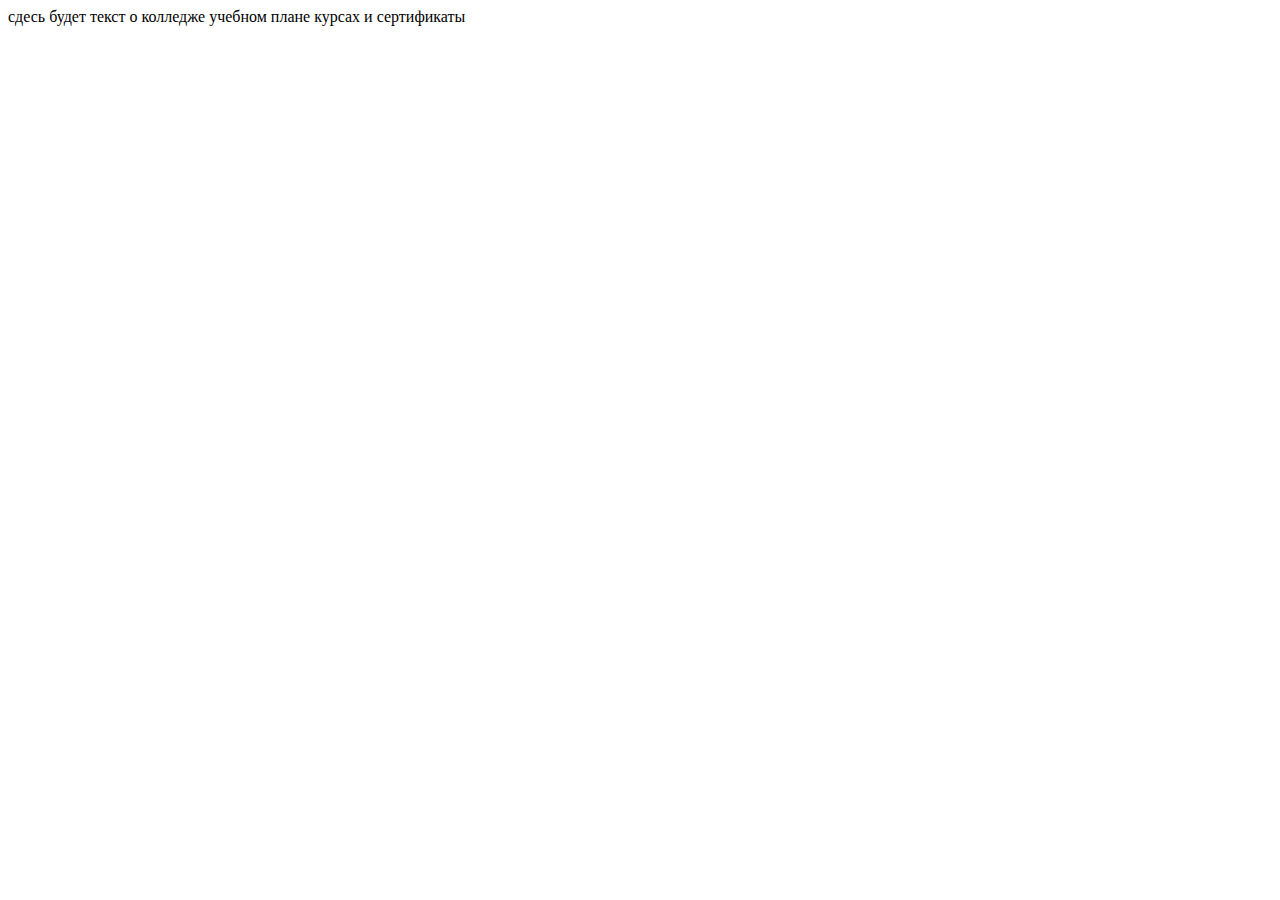
<file: stud.htm>
﻿<!DOCTYPE HTML>
<html>
<head>
	<meta http-equiv="content-type" content="text/html" />
	<meta name="author" content="vlasdislav" />

	<title>Untitled 1</title>
</head>

<body>

<div> сдесь будет текст о колледже учебном плане курсах и сертификаты</div>

</body>
</html>
</file>
